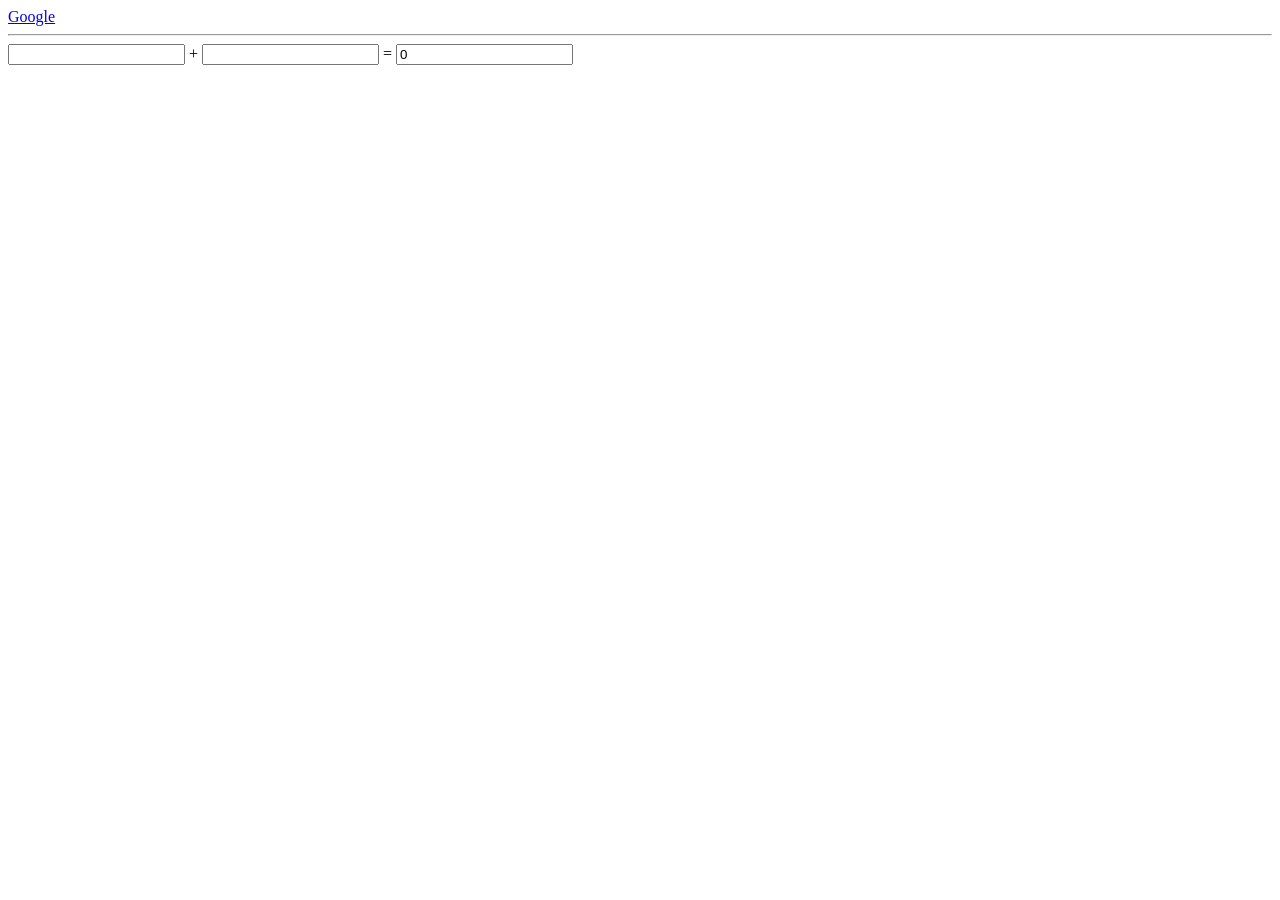
<file: c5/index.html>
<!DOCTYPE html>
<html>
<head>
	<meta charset="utf-8">
	<title>Cas5</title>
	<link rel="stylesheet" type="text/css" href="style.css">
</head>
<body>
	<a href="https://google.com" class="google-link">Google</a>
	<hr/>
	<input type="number" class="a">
	+
	<input type="number" class="b">
	=
	<input type="number" class="res" value="0">

	<div class="win">
		<h2>You Win</h2>
		<h2>$1000000</h2>
	</div>
	<script type="text/javascript" src="index.js"></script>
	<script type="text/javascript" src="index2.js"></script>
</body>
</html>
</file>
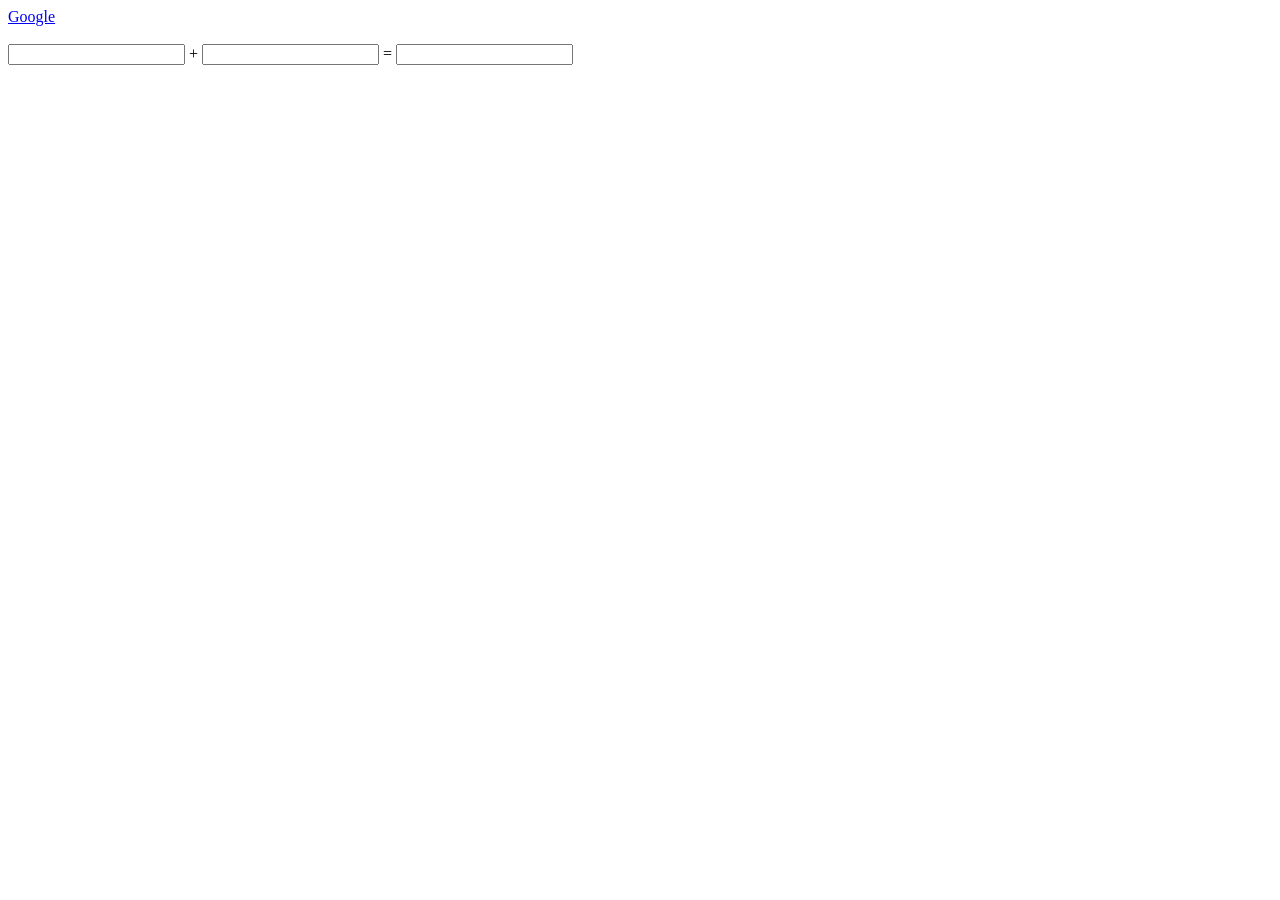
<file: Domasna 3/index.html>
<!DOCTYPE html>
<html>
<head>
	<meta charset="utf-8">
	<title>Domasna 3</title>
</head>
<body>
	<a id="myLink" href="https://www.google.com/">Google</a>
	<br/> <br/>

	<input id="n1" type="number" name="num1" value=""><span> +</span>
	<input id="n2" type="number" name="num2" value=""><span> =</span>
	<input id="res" type="number" name="result" value="" onkeydown="addNumbers();">

	<script type="text/javascript" src="index.js"></script>
</body>
</html>
</file>
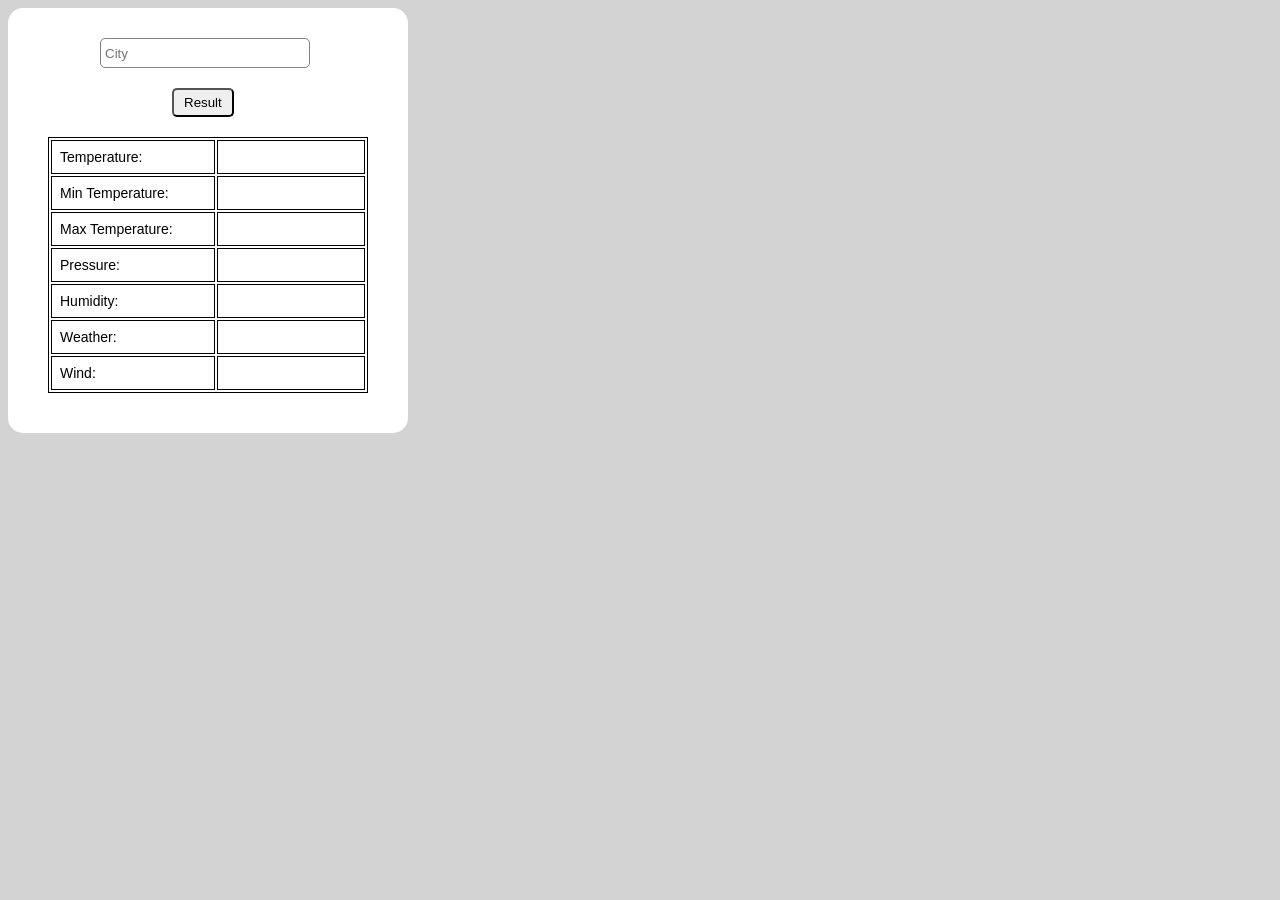
<file: Domasna 5/index.html>
<!DOCTYPE html>
<html>
<head>
	<meta charset="utf-8">
	<title>Domasna 5</title>
	<link rel="stylesheet" type="text/css" href="index.css"> 
</head>
<body>
	<div class="weather">
		<input type="text" placeholder="City" class="city">
		<button class="res">Result</button>
		<table>
			<tr> 
				<td>Temperature: </td>
				<td class="temp"></td>
			</tr>
			<tr>
				<td>Min Temperature:</td>
				<td class="min"></td>
			</tr>
			<tr>
				<td>Max Temperature: </td>
				<td class="max"></td>
			</tr>
			<tr>
				<td>Pressure: </td>
				<td class="press"></td>
			</tr>
			<tr>
				<td>Humidity: </td>
				<td class="hum"></td>
			</tr>
			<tr>
				<td>Weather: </td>
				<td class="weath"></td>
			</tr>
			<tr>
				<td>Wind: </td>
				<td class="wind"></td>
			</tr>
		</table>
	</div>
	<script type="text/javascript" src="index.js"></script>
</body>
</html>
</file>
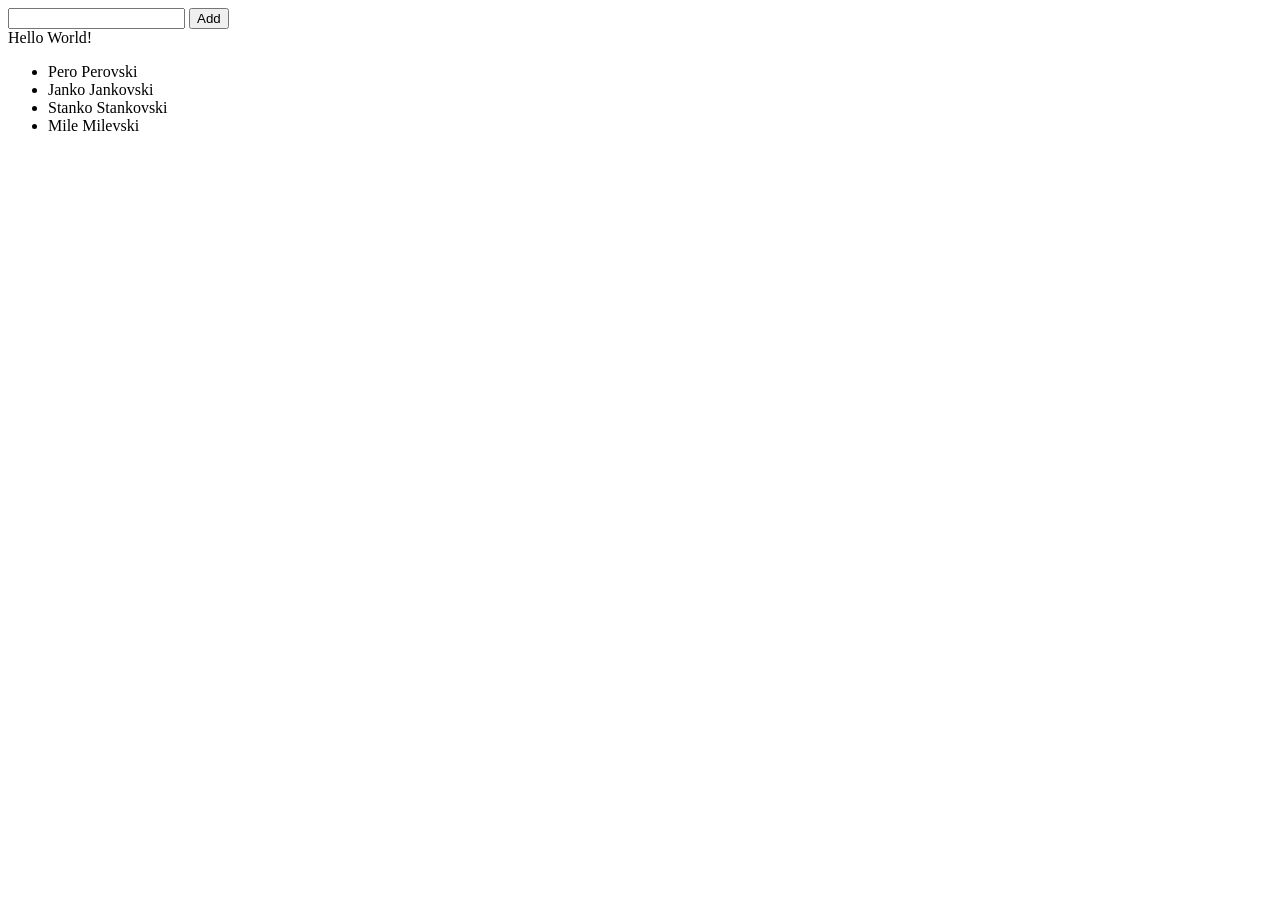
<file: c5/c51/index.html>
<!DOCTYPE html>
<html>
<head>
	<meta charset="utf-8">
	<title>Cas 51</title>
	<style>
		.red{
			color: red;
		}
		.green{
			color:green;
		}
	</style>
</head>
<body>
	<input type="text" name="Ime Prezime" class="ime">
	<button class="kopce">Add</button>
	<script type="text/javascript" src="index.js"></script>
</body>
</html>
</file>
<file: c5/style.css>
.win{
	background-color:red;
	font-family: sans-serif;
	color:white;
	font-size: 50px;
	display:none;
	text-align: center;
	padding:30px;
}
</file>
<file: Domasna 5/index.css>
body{
	font-family: sans-serif;
	background-color: lightgrey;
}
.weather{
	background-color: white;
	width:400px;
	box-sizing: border-box;
	border-radius: 15px;
	padding:20px;
}
.city{
	width:200px;
	height:20px;
	border-radius: 5px;
	margin: 10px 20% 20px 20%;
	border:1px solid grey;
	padding:4px;
}
.res{
	margin-left: 40%;
	border-radius: 5px;
	padding:5px 10px;

}
.weather table{
	margin: 20px;
	border:1px solid black;

}
.weather table td{
	border:1px solid black;
	width:160px;
	height:10px;
	font-size:14px;
	padding:8px;
}
</file>
